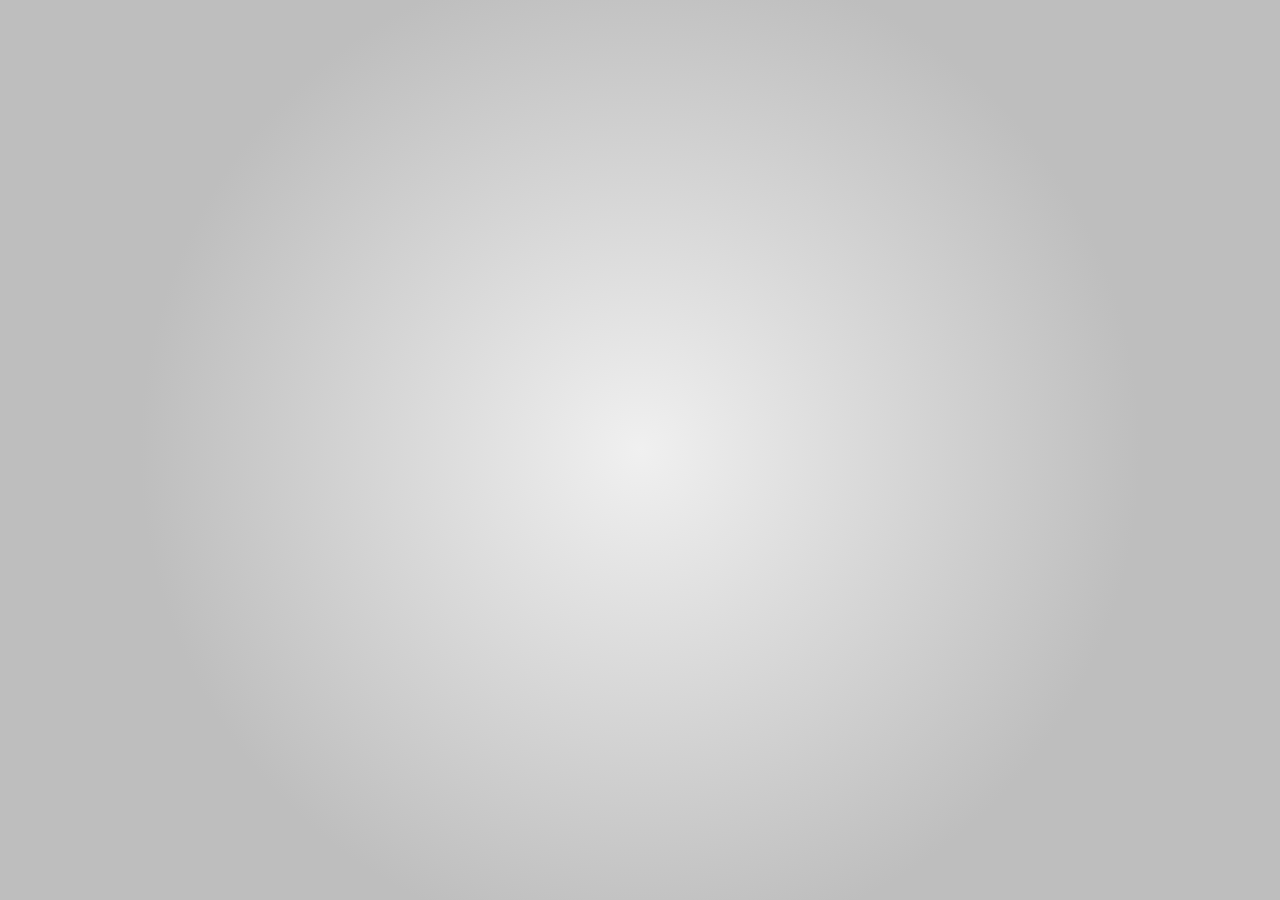
<file: templates/slides/index.html>
<!DOCTYPE html>
<html lang="en">

<head>
    <meta charset="UTF-8">
    <meta name="viewport" content="width=device-width, initial-scale=1.0">
    <meta http-equiv="X-UA-Compatible" content="ie=edge">
    <title>Document</title>
    <link rel="stylesheet" href="/static/styles.css">
</head>

<body>

</body>
<footer>
    <script src="/static/goslide.js"></script>
</footer>

</html>
</file>
<file: static/styles.css>
@media screen {
  /* Framework */
  html {
    height: 100%;
  }

  body {
    margin: 0;
    padding: 0;

    display: block !important;

    height: 100%;
    height: 100vh;

    overflow: hidden;

    background: rgb(215, 215, 215);
    background: -o-radial-gradient(rgb(240, 240, 240), rgb(190, 190, 190));
    background: -moz-radial-gradient(rgb(240, 240, 240), rgb(190, 190, 190));
    background: -webkit-radial-gradient(rgb(240, 240, 240), rgb(190, 190, 190));
    background: -webkit-gradient(radial, 50% 50%, 0, 50% 50%, 500, from(rgb(240, 240, 240)), to(rgb(190, 190, 190)));

    -webkit-font-smoothing: antialiased;
  }

  .slides {
    width: 100%;
    height: 100%;
    left: 0;
    top: 0;

    position: absolute;

    -webkit-transform: translate3d(0, 0, 0);
  }

  .slides > article {
    display: block;

    position: absolute;
    overflow: hidden;

    width: 900px;
    height: 700px;

    left: 50%;
    top: 50%;

    margin-left: -450px;
    margin-top: -350px;

    padding: 40px 60px;

    box-sizing: border-box;
    -o-box-sizing: border-box;
    -moz-box-sizing: border-box;
    -webkit-box-sizing: border-box;

    border-radius: 10px;
    -o-border-radius: 10px;
    -moz-border-radius: 10px;
    -webkit-border-radius: 10px;

    background-color: white;

    border: 1px solid rgba(0, 0, 0, .3);

    transition: transform .3s ease-out;
    -o-transition: -o-transform .3s ease-out;
    -moz-transition: -moz-transform .3s ease-out;
    -webkit-transition: -webkit-transform .3s ease-out;
  }
  .slides.layout-widescreen > article {
    margin-left: -550px;
    width: 1100px;
  }
  .slides.layout-faux-widescreen > article {
    margin-left: -550px;
    width: 1100px;

    padding: 40px 160px;
  }

  .slides.layout-widescreen > article:not(.nobackground):not(.biglogo),
  .slides.layout-faux-widescreen > article:not(.nobackground):not(.biglogo) {
    background-position-x: 0, 840px;
  }

  /* Clickable/tappable areas */

  .slide-area {
    z-index: 1000;

    position: absolute;
    left: 0;
    top: 0;
    width: 150px;
    height: 700px;

    left: 50%;
    top: 50%;

    cursor: pointer;
    margin-top: -350px;

    tap-highlight-color: transparent;
    -o-tap-highlight-color: transparent;
    -moz-tap-highlight-color: transparent;
    -webkit-tap-highlight-color: transparent;
  }
  #prev-slide-area {
    margin-left: -550px;
  }
  #next-slide-area {
    margin-left: 400px;
  }
  .slides.layout-widescreen #prev-slide-area,
  .slides.layout-faux-widescreen #prev-slide-area {
    margin-left: -650px;
  }
  .slides.layout-widescreen #next-slide-area,
  .slides.layout-faux-widescreen #next-slide-area {
    margin-left: 500px;
  }

  /* Slides */

  .slides > article {
    display: none;
  }
  .slides > article.far-past {
    display: block;
    transform: translate(-2040px);
    -o-transform: translate(-2040px);
    -moz-transform: translate(-2040px);
    -webkit-transform: translate3d(-2040px, 0, 0);
  }
  .slides > article.past {
    display: block;
    transform: translate(-1020px);
    -o-transform: translate(-1020px);
    -moz-transform: translate(-1020px);
    -webkit-transform: translate3d(-1020px, 0, 0);
  }
  .slides > article.current {
    display: block;
    transform: translate(0);
    -o-transform: translate(0);
    -moz-transform: translate(0);
    -webkit-transform: translate3d(0, 0, 0);
  }
  .slides > article.next {
    display: block;
    transform: translate(1020px);
    -o-transform: translate(1020px);
    -moz-transform: translate(1020px);
    -webkit-transform: translate3d(1020px, 0, 0);
  }
  .slides > article.far-next {
    display: block;
    transform: translate(2040px);
    -o-transform: translate(2040px);
    -moz-transform: translate(2040px);
    -webkit-transform: translate3d(2040px, 0, 0);
  }

  .slides.layout-widescreen > article.far-past,
  .slides.layout-faux-widescreen > article.far-past {
    display: block;
    transform: translate(-2260px);
    -o-transform: translate(-2260px);
    -moz-transform: translate(-2260px);
    -webkit-transform: translate3d(-2260px, 0, 0);
  }
  .slides.layout-widescreen > article.past,
  .slides.layout-faux-widescreen > article.past {
    display: block;
    transform: translate(-1130px);
    -o-transform: translate(-1130px);
    -moz-transform: translate(-1130px);
    -webkit-transform: translate3d(-1130px, 0, 0);
  }
  .slides.layout-widescreen > article.current,
  .slides.layout-faux-widescreen > article.current {
    display: block;
    transform: translate(0);
    -o-transform: translate(0);
    -moz-transform: translate(0);
    -webkit-transform: translate3d(0, 0, 0);
  }
  .slides.layout-widescreen > article.next,
  .slides.layout-faux-widescreen > article.next {
    display: block;
    transform: translate(1130px);
    -o-transform: translate(1130px);
    -moz-transform: translate(1130px);
    -webkit-transform: translate3d(1130px, 0, 0);
  }
  .slides.layout-widescreen > article.far-next,
  .slides.layout-faux-widescreen > article.far-next {
    display: block;
    transform: translate(2260px);
    -o-transform: translate(2260px);
    -moz-transform: translate(2260px);
    -webkit-transform: translate3d(2260px, 0, 0);
  }
}

@media print {
  /* Set page layout */
  @page {
    size: A4 landscape;
  }

  body {
    display: block !important;
  }

  .slides > article {
    display: block;

    position: relative;

    page-break-inside: never;
    page-break-after: always;

    overflow: hidden;
  }

  h2 {
    position: static !important;
    margin-top: 400px !important;
    margin-bottom: 100px !important;
  }

  div.code {
    background: rgb(240, 240, 240);
  }

  /* Add explicit links */
  a:link:after, a:visited:after {
   content: " (" attr(href) ") ";
   font-size: 50%;
  }

  #help {
    display: none;
    visibility: hidden;
  }
}

/* Styles for slides */

.slides > article {
  font-family: 'Open Sans', Arial, sans-serif;

  color: black;
  text-shadow: 0 1px 1px rgba(0, 0, 0, .1);

  font-size: 26px;
  line-height: 36px;

  letter-spacing: -1px;
}

b {
  font-weight: 600;
}

a {
  color: rgb(0, 102, 204);
  text-decoration: none;
}
a:visited {
  color: rgba(0, 102, 204, .75);
}
a:hover {
  color: black;
}

p {
  margin: 0;
  padding: 0;

  margin-top: 20px;
}
p:first-child {
  margin-top: 0;
}

h1 {
  font-size: 60px;
  line-height: 60px;

  padding: 0;
  margin: 0;
  margin-top: 200px;
  margin-bottom: 5px;
  padding-right: 40px;

  font-weight: 600;

  letter-spacing: -3px;

  color: rgb(51, 51, 51);
}

h2 {
  font-size: 45px;
  line-height: 45px;

  position: absolute;
  bottom: 150px;

  padding: 0;
  margin: 0;
  padding-right: 40px;

  font-weight: 600;

  letter-spacing: -2px;

  color: rgb(51, 51, 51);
}

h3 {
  font-size: 30px;
  line-height: 36px;

  padding: 0;
  margin: 0;
  padding-right: 40px;

  font-weight: 600;

  letter-spacing: -1px;

  color: rgb(51, 51, 51);
}

ul {
  margin: 0;
  padding: 0;
  margin-top: 20px;
  margin-left: 1.5em;
}
li {
  padding: 0;
  margin: 0 0 .5em 0;
}

div.code {
  padding: 5px 10px;
  margin-top: 20px;
  margin-bottom: 20px;
  overflow: hidden;

  background: rgb(240, 240, 240);
  border: 1px solid rgb(224, 224, 224);
}
pre {
  margin: 0;
  padding: 0;

  font-family: 'Droid Sans Mono', 'Courier New', monospace;
  font-size: 18px;
  line-height: 24px;
  letter-spacing: -1px;

  color: black;
}

pre.numbers span:before {
  content: attr(num);
  margin-right: 1em;
  display: inline-block;
}

code {
  font-size: 95%;
  font-family: 'Droid Sans Mono', 'Courier New', monospace;

  color: black;
}

article > .image,
article > .video {
  text-align: center;
  margin-top: 40px;
}

article.background {
  background-size: contain;
  background-repeat: round;
}

table {
  width: 100%;
  border-collapse: collapse;
  margin-top: 40px;
}
th {
  font-weight: 600;
  text-align: left;
}
td,
th {
  border: 1px solid rgb(224, 224, 224);
  padding: 5px 10px;
  vertical-align: top;
}

p.link {
  margin-left: 20px;
}

/* Code */
div.code {
  outline: 0px solid transparent;
}
div.playground {
  position: relative;
}
div.output {
  position: absolute;
  left: 50%;
  top: 50%;
  right: 40px;
  bottom: 40px;
  background: #202020;
  padding: 5px 10px;
  z-index: 2;

  border-radius: 10px;
  -o-border-radius: 10px;
  -moz-border-radius: 10px;
  -webkit-border-radius: 10px;

}
div.output pre {
  margin: 0;
  padding: 0;
  background: none;
  border: none;
  width: 100%;
  height: 100%;
  overflow: auto;
}
div.output .stdout, div.output pre {
  color: #e6e6e6;
}
div.output .stderr, div.output .error {
  color: rgb(255, 200, 200);
}
div.output .system, div.output .exit {
  color: rgb(255, 230, 120)
}
.buttons {
  position: relative;
  float: right;
  top: -60px;
  right: 10px;
}
div.output .buttons {
  position: absolute;
  float: none;
  top: auto;
  right: 5px;
  bottom: 5px;
}

/* Presenter details */
.presenter {
  margin-top: 20px;
}
.presenter p,
.presenter .link {
  margin: 0;
  font-size: 28px;
  line-height: 1.2em;
}

/* Output resize details */
.ui-resizable-handle {
  position: absolute;
}
.ui-resizable-n {
  cursor: n-resize;
  height: 7px;
  width: 100%;
  top: -5px;
  left: 0;
}
.ui-resizable-w {
  cursor: w-resize;
  width: 7px;
  left: -5px;
  top: 0;
  height: 100%;
}
.ui-resizable-nw {
  cursor: nw-resize;
  width: 9px;
  height: 9px;
  left: -5px;
  top: -5px;
}
iframe {
  border: none;
}
figcaption {
  color: #666;
  text-align: center;
  font-size: 0.75em;
}

#help {
  font-family: 'Open Sans', Arial, sans-serif;
  text-align: center;
  color: white;
  background: #000;
  opacity: 0.5;
  position: fixed;
  bottom: 25px;
  left: 50px;
  right: 50px;
  padding: 20px;

  border-radius: 10px;
  -o-border-radius: 10px;
  -moz-border-radius: 10px;
  -webkit-border-radius: 10px;
}
</file>
